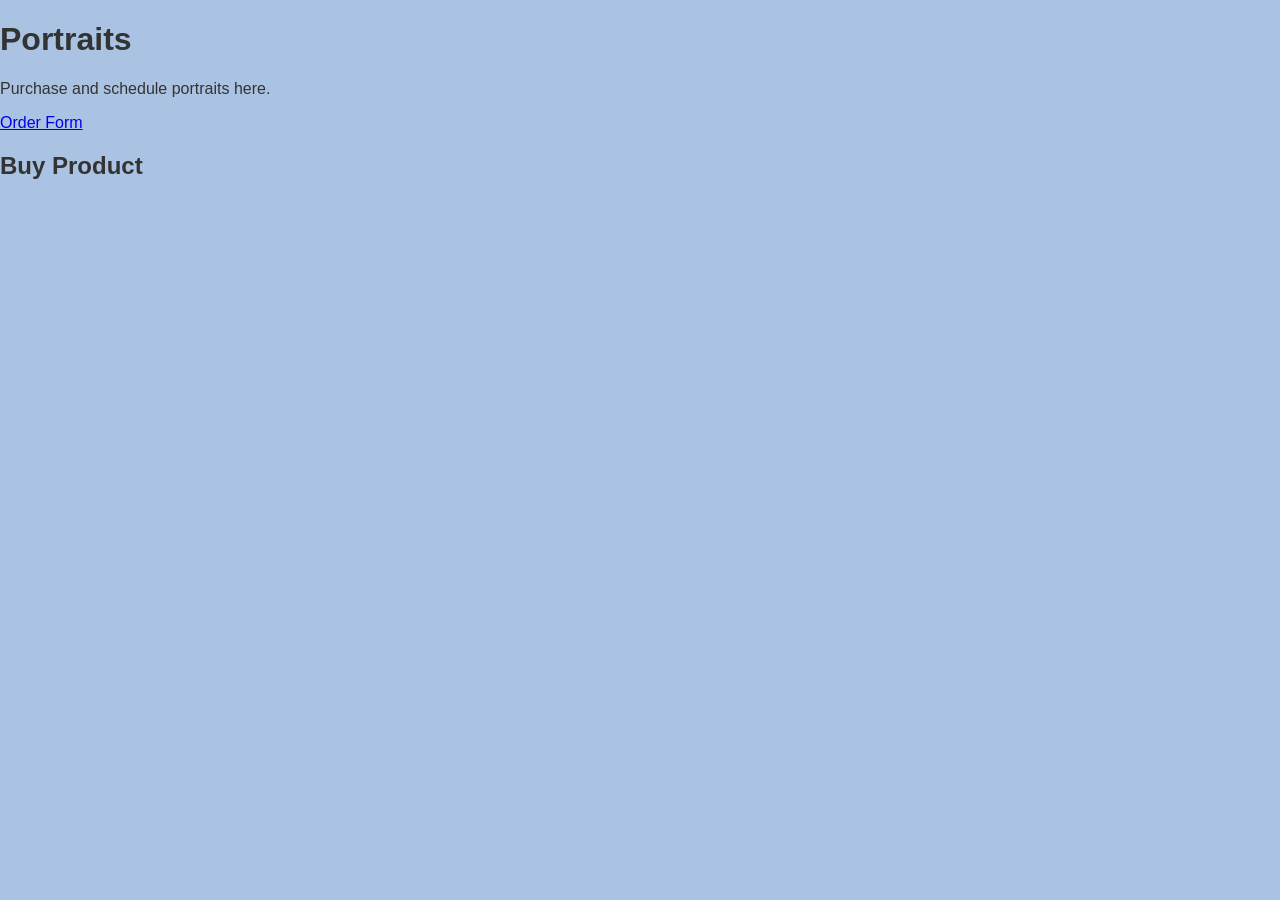
<file: paypal.html>
<!DOCTYPE html>
<html lang="en">
<head>
  <meta charset="UTF-8">
  <title>Portraits</title>

  <link rel="stylesheet" href="style.css">

  <!-- PayPal SDK -->
  <script src="https://www.paypal.com/sdk/js?client-id=Adc5etJEJNsmuDoTMQZ9Z3f6UvNX0f69_cbBYO7PaTeB03MCsXjQRZTUzQHCeaAh8K4Cq9nsuosXBL9g&currency=USD"></script>
</head>
<body>

  <h1>Portraits</h1>
  <p>Purchase and schedule portraits here.</p>

  <p>
    <a href="https://docs.google.com/forms/d/e/1FAIpQLSeLd-Wrc0ABp7KiVHF9KpiOitc_76ode4CJwBA_GQBqkGzKMQ/viewform?usp=dialog" target="_blank">
      Order Form
    </a>
  </p>

  <h2>Buy Product</h2>

  <!-- PayPal Button Container -->
  <div id="paypal-button-container"></div>

  <script>
    paypal.Buttons({
      createOrder: function (data, actions) {
        return actions.order.create({
          purchase_units: [{
            amount: {
              value: '19.99'
            }
          }]
        });
      },

      onApprove: function (data, actions) {
        return actions.order.capture().then(function (details) {
          alert('Payment completed by ' + details.payer.name.given_name);
        });
      },

      onError: function (err) {
        console.error(err);
        alert('Something went wrong with the payment.');
      }
    }).render('#paypal-button-container');
  </script>

</body>
</html>
</file>
<file: style.css>
body {
  margin: 0;
  font-family: Georgia, sans-serif;
  background-color: #aac3e2;
  color: #333;
}

header {
  background-color: #222;
  color: white;
  padding: 40px;
  text-align: center;
}

main {
  padding: 40px;
  max-width: 800px;
  margin: auto;
  background: white;
}

section {
  margin-bottom: 30px;
}

footer {
  text-align: center;
  padding: 20px;
  background: #eee;
}
</file>
